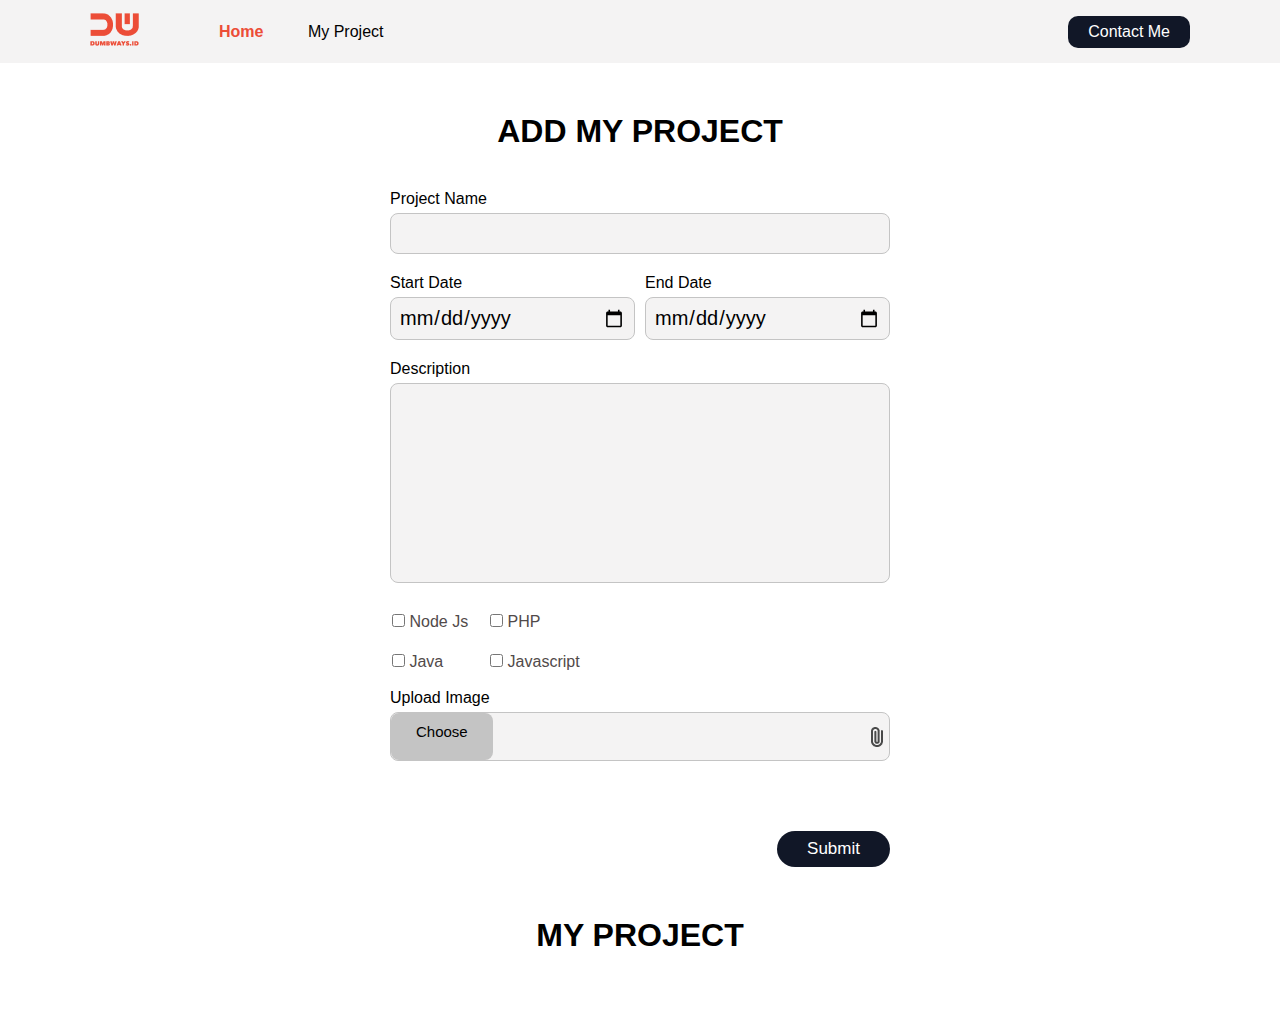
<file: index.html>
<!DOCTYPE html>
<html lang="en">
    <head>
        <meta charset="UTF-8">
        <meta http-equiv="X-UA-Compatible" content="IE=edge">
        <meta name="viewport" content="width=device-width, initial-scale=1.0">
        <title>Blog & My Project</title>
        <link rel="stylesheet" href="assets/style.css">
        <link rel="stylesheet"
            href="https://cdnjs.cloudflare.com/ajax/libs/font-awesome/6.2.0/css/all.min.css"
            integrity="sha512-xh6O/CkQoPOWDdYTDqeRdPCVd1SpvCA9XXcUnZS2FmJNp1coAFzvtCN9BmamE+4aHK8yyUHUSCcJHgXloTyT2A=="
            crossorigin="anonymous" referrerpolicy="no-referrer" />
    </head>
    <body>
        <!-- navbar -->
        <nav>
            <div class="left-side">
                <a href="#">
                    <img src="assets/images/logo.png" alt="">
                </a>
                <ul>
                    <li>
                        <a href="index.html" class="list-active">Home</a>
                    </li>
                    <li>
                        <a href="myProject.html">My Project</a>
                    </li>
                </ul>
            </div>
            <div class="right-side">
                <a href="">Contact Me</a>
            </div>
        </nav>

        <!-- Project -->
        <!-- Form -->
        <div class="project">
            <div class="project-form">
                <div class="form-container">
                    <form>
                        <h1>ADD MY PROJECT</h1>
                        <div>
                            <label for="input-project-title">Project Name</label>
                            <input type="text" name="" id="input-project-title"
                                />
                        </div>
                        <div class="date">
                            <div class="date-left">
                                <label for="input-project-start">Start Date</label>
                                <input type="date" id="input-project-start">
                            </div>
                            <div class="date-right">
                                <label for="input-project-end">End Date</label>
                                <input type="date" id="input-project-end">
                            </div>
                        </div>
                        <div>
                            <label for="input-project-description">Description</label>
                            <textarea id="input-project-description"></textarea>
                        </div>
                        <div>
                            <!-- Checkbox -->
                            <table>
                                <tr>
                                    <td>
                                        <input type="checkbox"
                                            id="input-project-nodejs"
                                            value="node-js">
                                        <label for="input-project-nodejs">Node
                                            Js</label>
                                    </td>
                                    <td>
                                        <input type="checkbox"
                                            id="input-project-php" value="php">
                                        <label for="input-project-php">PHP</label>
                                    </td>
                                </tr>
                                <tr>
                                    <td>
                                        <input type="checkbox"
                                            id="input-project-java"
                                            value="java">
                                        <label for="input-project-java">Java</label>
                                    </td>
                                    <td>
                                        <input type="checkbox"
                                            id="input-project-jscript"
                                            value="js">
                                        <label for="input-project-jscript">Javascript</label>
                                    </td>
                                </tr>
                            </table>
                        </div>
                        <div>
                            <label for="input-project-image">Upload Image</label>
                            <div class="input-project-image-group">
                                <label for="input-project-image">
                                    <div>
                                        <p>Choose</p>
                                    </div>
                                    <img src="assets/images/file.png" alt="">
                                </label>
                                <input type="file" id="input-project-image"
                                    hidden />
                            </div>
                        </div>
                        <div class="btn-group">
                            <button type="button" onclick="addProject()">Submit</button>
                        </div>
                    </form>
                </div>
            </div>

            <!-- project list -->
            <div class="project-list">
                <h1>MY PROJECT</h1>
                <div class="row" id="contents">
                    <!-- isi project -->
                </div>
            </div>
        </div>

        <script src="assets/script.js"></script>
    </body>
</html>
</file>
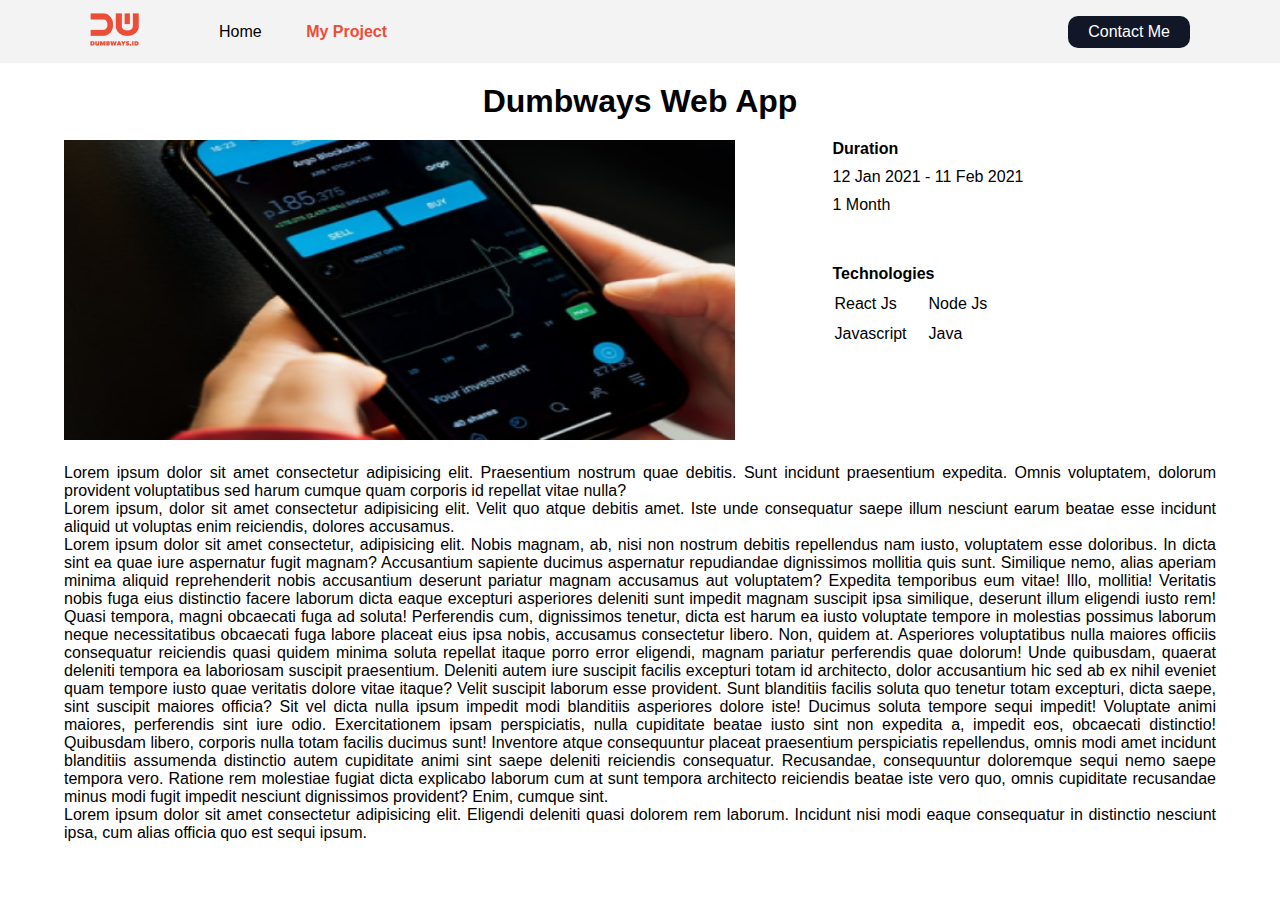
<file: myProject.html>
<!DOCTYPE html>
<html lang="en">
    <head>
        <meta charset="UTF-8">
        <meta http-equiv="X-UA-Compatible" content="IE=edge">
        <meta name="viewport" content="width=device-width, initial-scale=1.0">
        <title>Blog & My Project</title>
        <link rel="stylesheet" href="assets/style.css">
        <link rel="stylesheet"
            href="https://cdnjs.cloudflare.com/ajax/libs/font-awesome/6.2.0/css/all.min.css"
            integrity="sha512-xh6O/CkQoPOWDdYTDqeRdPCVd1SpvCA9XXcUnZS2FmJNp1coAFzvtCN9BmamE+4aHK8yyUHUSCcJHgXloTyT2A=="
            crossorigin="anonymous" referrerpolicy="no-referrer" />
    </head>
    <body>
        <!-- navbar -->
        <nav>
            <div class="left-side">
                <a href="#">
                    <img src="assets/images/logo.png" alt="">
                </a>
                <ul>
                    <li>
                        <a href="index.html">Home</a>
                    </li>
                    <li>
                        <a href="myProject.html" class="list-active">My Project</a>
                    </li>
                </ul>
            </div>
            <div class="right-side">
                <a href="">Contact Me</a>
            </div>
        </nav>

        <!-- Project -->
        <!-- Blog -->
        <div class="myProject">
            <main>
                <h1>Dumbways Web App</h1>
                <div class="myProject-group">
                    <div class="left-side-project">
                        <img src="assets/images/5.png" alt="">
                    </div>
                    <div class="right-side-group-project">
                        <div>
                            <div class="top-project">
                                <h4>Duration</h4>
                                <p><i class="fa-solid fa-calendar-days"></i> 12
                                    Jan 2021 - 11 Feb 2021</p>
                                <p><i class="fa-regular fa-clock"></i> 1 Month</p>
                            </div>
                            <div class="bottom-project">
                                <h4>Technologies</h4>
                                <table>
                                    <tr>
                                        <td><i class="fa-brands fa-react"></i>
                                            React Js</td>
                                        <td><i class="fa-brands fa-node-js"></i>
                                            Node Js</td>
                                    </tr>
                                    <tr>
                                        <td><i class="fa-brands fa-square-js"></i>
                                            Javascript</td>
                                        <td><i class="fa-brands fa-java"></i>
                                            Java</td>
                                    </tr>
                                </table>
                            </div>
                        </div>
                    </div>
                </div>
                <div class="desc-Project">
                    <p>Lorem ipsum dolor sit amet consectetur adipisicing elit.
                        Praesentium nostrum quae debitis. Sunt incidunt
                        praesentium expedita. Omnis voluptatem, dolorum
                        provident voluptatibus sed harum cumque quam corporis id
                        repellat vitae nulla?</p>
                    <p>Lorem ipsum, dolor sit amet consectetur adipisicing elit.
                        Velit quo atque debitis amet. Iste unde consequatur
                        saepe illum nesciunt earum beatae esse incidunt aliquid
                        ut voluptas enim reiciendis, dolores accusamus.</p>
                    <p>Lorem ipsum dolor sit amet consectetur, adipisicing elit.
                        Nobis magnam, ab, nisi non nostrum debitis repellendus
                        nam iusto, voluptatem esse doloribus. In dicta sint ea
                        quae iure aspernatur fugit magnam?
                        Accusantium sapiente ducimus aspernatur repudiandae
                        dignissimos mollitia quis sunt. Similique nemo, alias
                        aperiam minima aliquid reprehenderit nobis accusantium
                        deserunt pariatur magnam accusamus aut voluptatem?
                        Expedita temporibus eum vitae! Illo, mollitia!
                        Veritatis nobis fuga eius distinctio facere laborum
                        dicta eaque excepturi asperiores deleniti sunt impedit
                        magnam suscipit ipsa similique, deserunt illum eligendi
                        iusto rem! Quasi tempora, magni obcaecati fuga ad
                        soluta!
                        Perferendis cum, dignissimos tenetur, dicta est harum ea
                        iusto voluptate tempore in molestias possimus laborum
                        neque necessitatibus obcaecati fuga labore placeat eius
                        ipsa nobis, accusamus consectetur libero. Non, quidem
                        at.
                        Asperiores voluptatibus nulla maiores officiis
                        consequatur reiciendis quasi quidem minima soluta
                        repellat itaque porro error eligendi, magnam pariatur
                        perferendis quae dolorum! Unde quibusdam, quaerat
                        deleniti tempora ea laboriosam suscipit praesentium.
                        Deleniti autem iure suscipit facilis excepturi totam id
                        architecto, dolor accusantium hic sed ab ex nihil
                        eveniet quam tempore iusto quae veritatis dolore vitae
                        itaque? Velit suscipit laborum esse provident.
                        Sunt blanditiis facilis soluta quo tenetur totam
                        excepturi, dicta saepe, sint suscipit maiores officia?
                        Sit vel dicta nulla ipsum impedit modi blanditiis
                        asperiores dolore iste! Ducimus soluta tempore sequi
                        impedit!
                        Voluptate animi maiores, perferendis sint iure odio.
                        Exercitationem ipsam perspiciatis, nulla cupiditate
                        beatae iusto sint non expedita a, impedit eos, obcaecati
                        distinctio! Quibusdam libero, corporis nulla totam
                        facilis ducimus sunt!
                        Inventore atque consequuntur placeat praesentium
                        perspiciatis repellendus, omnis modi amet incidunt
                        blanditiis assumenda distinctio autem cupiditate animi
                        sint saepe deleniti reiciendis consequatur. Recusandae,
                        consequuntur doloremque sequi nemo saepe tempora vero.
                        Ratione rem molestiae fugiat dicta explicabo laborum cum
                        at sunt tempora architecto reiciendis beatae iste vero
                        quo, omnis cupiditate recusandae minus modi fugit
                        impedit nesciunt dignissimos provident? Enim, cumque
                        sint.</p>
                    <p>Lorem ipsum dolor sit amet consectetur adipisicing elit.
                        Eligendi deleniti quasi dolorem rem laborum. Incidunt
                        nisi modi eaque consequatur in distinctio nesciunt ipsa,
                        cum alias officia quo est sequi ipsum.</p>
                </div>
            </main>
        </div>


        <script src="assets/script.js"></script>
    </body>
</html>
</file>
<file: assets/style.css>
* {
  margin: 0;
  padding: 0;
  box-sizing: border-box;
  font-family: Arial, Helvetica, sans-serif;
}

/* navbar */
nav {
  display: flex;
  background-color: #f4f3f3;
  height: 7vh;
}

nav div {
  display: flex;
  align-items: center;
  flex: 50%;
}

nav div.left-side {
  padding-left: 90px;
}

nav div.right-side {
  padding-right: 90px;
  display: flex;
  justify-content: end;
}

nav ul {
  list-style-type: none;
  margin-left: 40px;
}

nav ul li {
  display: inline;
  margin-left: 40px;
}

nav ul li a {
  color: #000;
  text-decoration: none;
}

nav ul li a.list-active {
  color: #ec4d37;
  font-weight: 700;
}

nav .right-side a {
  text-decoration: none;
  padding: 7px 20px;
  background-color: #111727;
  border: none;
  border-radius: 10px;
  -webkit-border-radius: 10px;
  -moz-border-radius: 10px;
  -ms-border-radius: 10px;
  -o-border-radius: 10px;
  color: #fff;
}

/* Project Form */
.project-form {
  padding: 50px 0;
  display: flex;
  justify-content: center;
}

.project-form .form-container {
  width: 500px;
}

.project-form .form-container h1 {
  text-align: center;
  margin-bottom: 40px;
}

.project-form form input,
textarea {
  width: 100%;
  font-size: 20px;
  font-weight: 400;
  padding: 8px;
  margin-top: 5px;
  margin-bottom: 20px;
  background-color: #f4f3f3;
  border: 1px solid #c4c4c4;
  border-radius: 8px;
  -webkit-border-radius: 8px;
  -moz-border-radius: 8px;
  -ms-border-radius: 8px;
  -o-border-radius: 8px;
  resize: none;
}

.project-form .form-container div.date {
  width: 100%;
  display: flex;
}

.project-form .form-container div.date .date-left {
  width: 50%;
  margin-right: 5px;
}

.project-form .form-container div.date .date-right {
  width: 50%;
  margin-left: 5px;
}

.project-form form textarea {
  height: 200px;
}

.project-form .form-container table td {
  padding-right: 20px;
}

.project-form .form-container table td label {
  color: rgb(81, 74, 74);
}

.project-form .form-container table td input {
  width: unset;
}

.project-form form .input-project-image-group {
  width: 100%;
  font-size: 20px;
  font-weight: 400;
  margin-top: 5px;
  margin-bottom: 20px;
  background-color: #f4f3f3;
  border: 1px solid #c4c4c4;
  border-radius: 8px;
  -webkit-border-radius: 8px;
  -moz-border-radius: 8px;
  -ms-border-radius: 8px;
  -o-border-radius: 8px;
  cursor: pointer;
}

.project-form form .input-project-image-group label p {
  font-size: 15px;
}

.project-form form .input-project-image-group label div {
  background-color: #c4c4c4;
  padding: 10px 25px;
  border-radius: 8px;
  -webkit-border-radius: 8px;
  -moz-border-radius: 8px;
  -ms-border-radius: 8px;
  -o-border-radius: 8px;
}

.project-form form .input-project-image-group label {
  cursor: pointer;
  display: flex;
  align-items: center;
  justify-content: space-between;
}

.project-form form .btn-group {
  text-align: right;
}

.project-form form button {
  margin-top: 50px;
  padding: 8px 30px;
  font-size: 17px;
  background-color: #111727;
  border-radius: 20px;
  -webkit-border-radius: 20px;
  -moz-border-radius: 20px;
  -ms-border-radius: 20px;
  -o-border-radius: 20px;
  border: none;
  color: #fff;
  cursor: pointer;
}

/* Project List */
.project-list h1 {
  text-align: center;
}

.project-list .row {
  display: flex;
  align-items: center;
  flex-wrap: wrap;
  padding: 0 20px;
  margin: 30px 90px;
}

.project-list .row .col {
  flex-basis: 28%;
  padding: 20px;
  margin: 10px;
  max-width: 350px;
  max-height: 550px;
  text-align: justify;
  cursor: pointer;
  border-radius: 8px;
  -webkit-border-radius: 8px;
  -moz-border-radius: 8px;
  -ms-border-radius: 8px;
  -o-border-radius: 8px;
  background-color: #f4f3f3;
  box-shadow: 0 0 5px rgba(0, 0, 0, 0.8);
}

.project-list .row .col img {
  width: 100%;
  border-radius: 8px;
  -webkit-border-radius: 8px;
  -moz-border-radius: 8px;
  -ms-border-radius: 8px;
  -o-border-radius: 8px;
}

.project-list .row .col h2 {
  font-size: 20px;
}

.project-list .row .col .time {
  margin: 5px 0;
  display: flex;
  justify-content: space-between;
}

.project-list .row .col .time p {
  font-size: 12px;
}

.project-list .row .col p {
  font-size: 14px;
  line-height: 18px;
}

.project-list .row .col .icon-group {
  margin-top: 10px;
}

.project-list .row .col .icon-group i {
  margin-right: 10px;
  font-size: 24px;
}

.project-list .row .col .btn-action {
  margin-top: 40px;
  display: flex;
  justify-content: space-between;
}

.project-list .row .col .btn-action button {
  padding: 5px 60px;
  font-size: 16px;
  background-color: #111727;
  border-radius: 8px;
  -webkit-border-radius: 8px;
  -moz-border-radius: 8px;
  -ms-border-radius: 8px;
  -o-border-radius: 8px;
  border: none;
  color: #fff;
  cursor: pointer;
}

.project-list .row .col .btn-action .edit {
  margin-right: 2px;
}

.project-list .row .col .btn-action .delete {
  margin-left: 2px;
}

/* My Project Style */

.myProject {
  width: 90%;
  margin: 10px auto;
  padding: 10px 0;
}

.myProject h1 {
  text-align: center;
}

.myProject .myProject-group {
  width: 100%;
  display: flex;
  margin: 20px 0;
}

.myProject .myProject-group .left-side-project {
  width: 60%;
  padding-right: 20px;
}

.myProject .myProject-group .left-side-project img {
  width: 100%;
  height: 300px;
}

.myProject .myProject-group .right-side-group-project {
  width: 30%;
  height: 250px;
  display: flex;
  justify-content: center;
}

.myProject .myProject-group .right-side-group-project h4,
p {
  margin-bottom: 10px;
}

.myProject .myProject-group .right-side-group-project .top-project {
  width: 100%;
  height: 125px;
}

.myProject .myProject-group .right-side-group-project .bottom-project {
  width: 100%;
  height: 125px;
}

.myProject .myProject-group .right-side-group-project .bottom-project table td {
  padding-right: 20px;
  padding-bottom: 10px;
}

.myProject .desc-Project p {
  margin: unset;
  text-align: justify;
  font-size: 16px;
}
</file>
